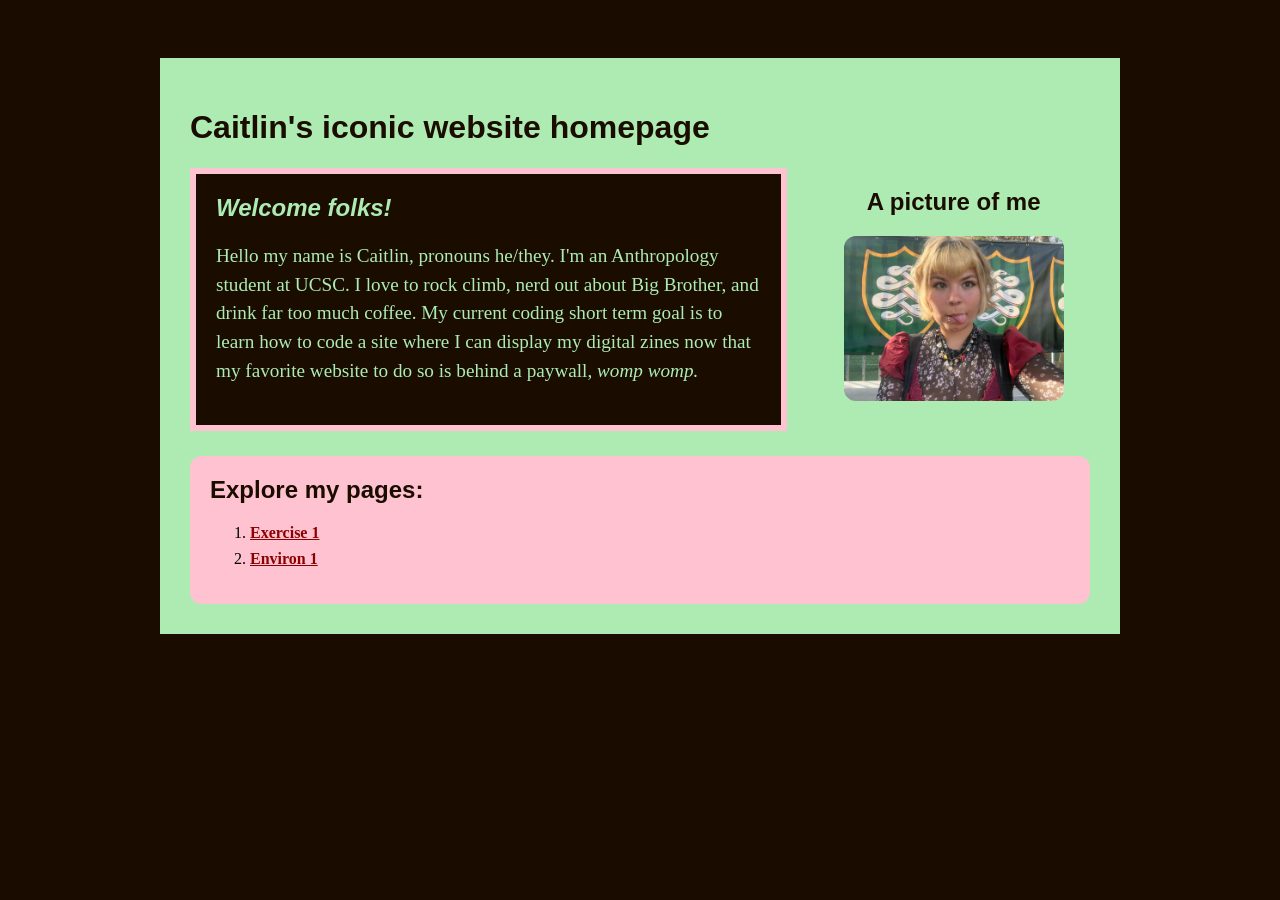
<file: index.html>
<!doctype html>
<html lang="en">
<head>
    <meta charset="utf-8">
    <title>Caitlin's iconic website homepage</title>
    <link href="site.css" rel="stylesheet" type="text/css">
</head>
<body>
   <div id="page">
        <h1>Caitlin's iconic website homepage</h1>
    <div id="top-section">
        <div id="introduction">
        <h2>Welcome folks!</h2>
        <p>
            Hello my name is Caitlin, pronouns he/they. I'm an Anthropology student at UCSC. 
            I love to rock climb, nerd out about Big Brother, and drink far too much 
            coffee. My current coding short term goal is to learn how to code a site 
            where I can display my digital zines now that my favorite website to do 
            so is behind a paywall, <em>womp womp.</em>
        </p>
    </div>
    
     <div id="profile">
        <h2>A picture of me</h2>
        <img src="caitlin-pic.jpeg">
     </div>
    </div>
    <div id="navigation">
        <h2>Explore my pages:</h2>
        <ol>
            <li><a href="environ/images/exercises/recipes/exercizes/ex01.html">Exercise 1</a></li>
            <li><a href="env02.html">Environ 1</a></li>
        </ol>
    </div>
        <!-- All visible page content goes between <body> and </body> -->
    </div>
</body>
</html>
</file>
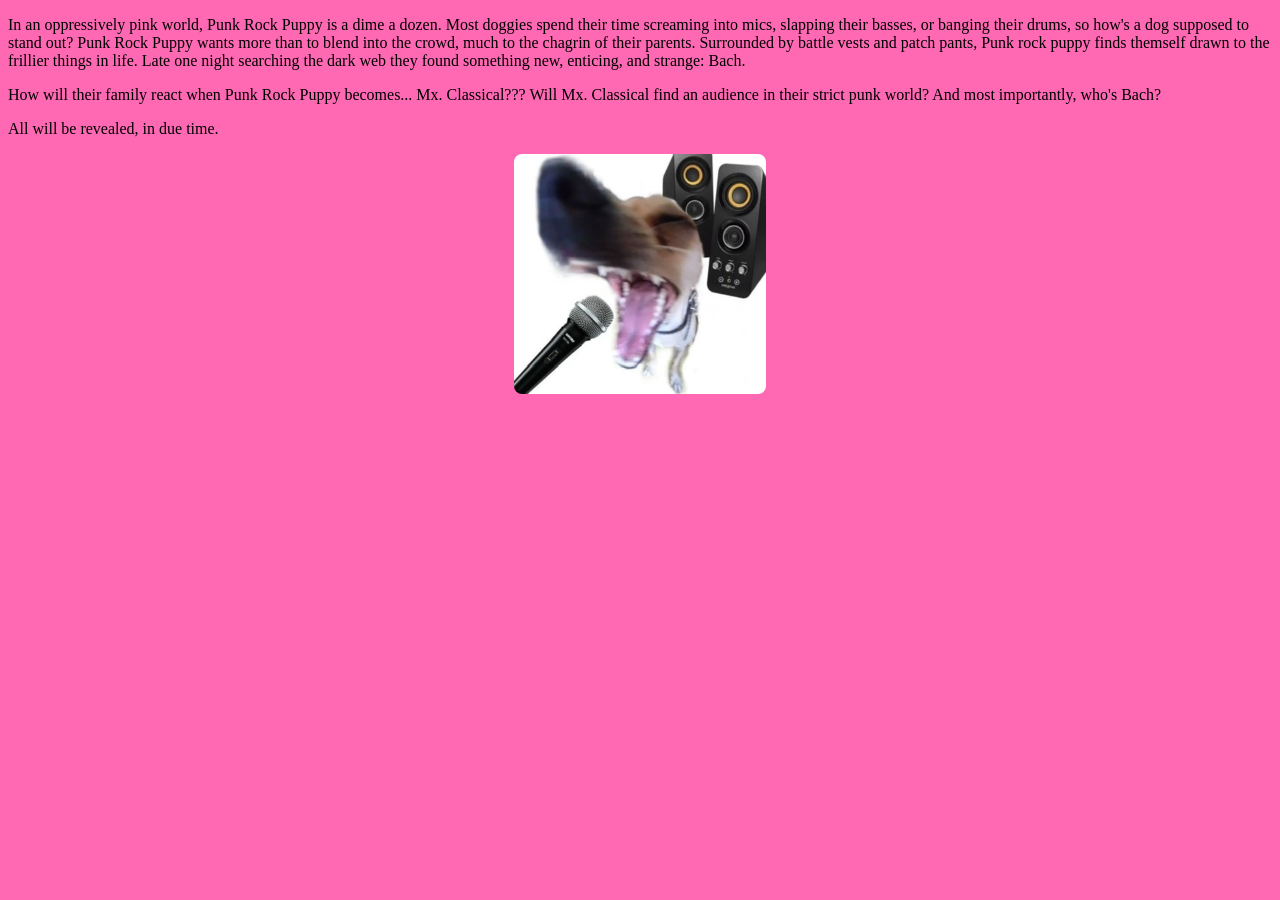
<file: env01.html>
<!doctype html>
<html lang="en">
<head>
    <meta charset="utf-8">
    <title>Environment 01</title>
    <link href="env.css" rel="stylesheet" type="text/css">
</head>
<body>
<p>
    In an oppressively pink world, Punk Rock Puppy is a dime a dozen. Most doggies spend their time
   screaming into mics, slapping their basses, or banging their drums, so how's a dog supposed to stand out?
   Punk Rock Puppy wants more than to blend into the crowd, much to the chagrin of their parents. Surrounded
   by battle vests and patch pants, Punk rock puppy finds themself drawn to the frillier things in life.
   Late one night searching the dark web they found something new, enticing, and strange: Bach.
</p>
<p>
    How will their family react when Punk Rock Puppy becomes... Mx. Classical??? Will Mx. Classical find an audience
    in their strict punk world? And most importantly, who's Bach?
</p>
<p>
    All will be revealed, in due time. 
</p>
<div id="puppy">
     <IMG src="screaming-dog.jpeg"> 
     </div>
</body>
</html>
</file>
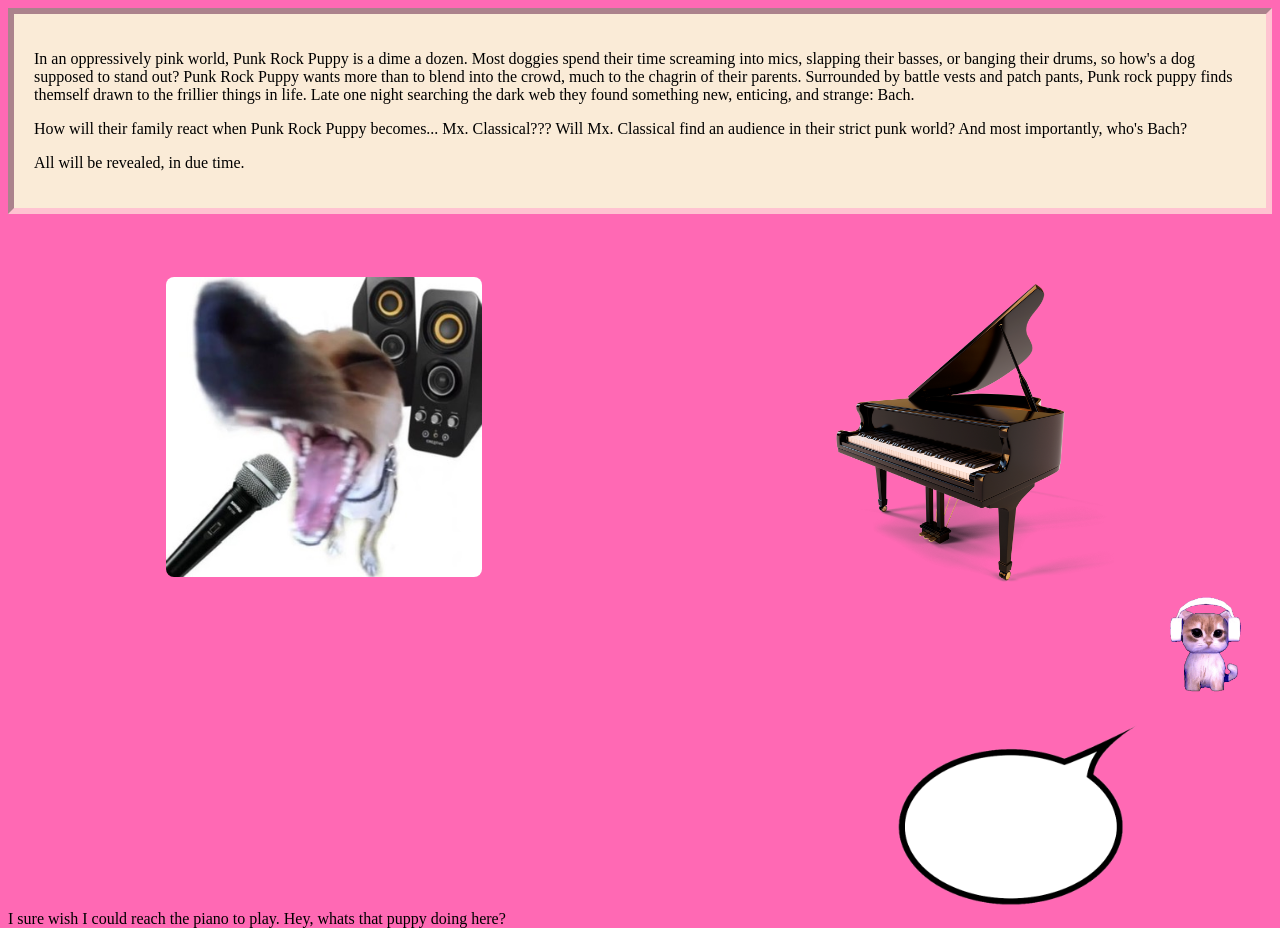
<file: env02.html>
<!doctype html>
<html lang="en">
<head>
    <meta charset="utf-8">
    <title>Environment 01</title>
    <link href="env02.css" rel="stylesheet" type="text/css">
</head>
<body>
<div id="main-zone">
    <div id="story">

<p>
    In an oppressively pink world, Punk Rock Puppy is a dime a dozen. Most doggies spend their time
   screaming into mics, slapping their basses, or banging their drums, so how's a dog supposed to stand out?
   Punk Rock Puppy wants more than to blend into the crowd, much to the chagrin of their parents. Surrounded
   by battle vests and patch pants, Punk rock puppy finds themself drawn to the frillier things in life.
   Late one night searching the dark web they found something new, enticing, and strange: Bach.
</p>
<p>
    How will their family react when Punk Rock Puppy becomes... Mx. Classical??? Will Mx. Classical find an audience
    in their strict punk world? And most importantly, who's Bach?
</p>
<p>
    All will be revealed, in due time. 
</p>
</div>
<div class="row">
    <div class="column">
        <IMG src="screaming-dog.jpeg" style="width:50%">
    </div>
    <div class="column">
     <IMG src="puppy-piano.png" style="width: 50%;">
    </div>
</div>
</div>
    <div id="second-zone">
    <div id="cat">
<IMG src="cat-rocking.gif">
</div>
<div class="container">
<div id="speech">
<IMG src="speech-bubble.png">
</div>
<div class="center"> 
    I sure wish I could reach the piano to play. Hey, whats that puppy doing here?
</div>
    </div>
</body>
</html>
</file>
<file: site.css>
body {
    background: #1A0D00;
    padding: 50px;
}
h1,
h2,
h3 {
    color: #1A0D00;
    font-family: sans-serif;
}
img {
    width: 200px;
}
#page {
    max-width: 900px;
    margin: 0 auto 0 auto;
    background: #ADEBB3;
    padding: 30px;
}
#top-section {
    display: flex;
    gap: 30px;
    align-items: flex-start;
    margin: 0 0 25px 0;
}
#introduction {
    background: #1A0D00;
    padding: 20px;
    border: 6px solid #ffc2d1;
    flex: 2;
}

#introduction h2 {
    font-style: italic;
    margin-top: 0;
    color: #ADEBB3;
}

#introduction p {
    font-size: 120%;
    line-height: 1.5;
    color:#ADEBB3;
}
#profile {
    text-align: center;
    flex: 1;
}

#profile img {
    width: 220px;
    border-radius: 12px;
}

#profile p {
    font-size: 90%;
}
#navigation {
    background: #ffc2d1;
    padding: 20px;
    border-radius: 12px;
}

#navigation h2 {
    margin-top: 0;
}

#navigation li {
    margin-bottom: 8px;
}

#navigation a {
    color: #8B0000;
    font-weight: bold;
}
</file>
<file: env.css>
HTML{background-color: #FF69B4;}
a {background-color:pink;}

img{
display:block;
margin-left: auto;
margin-right: auto;
width: 20%;
border-radius: 8px;
}
#puppy IMG:hover {transform: scaleX(-1);
    
}
</file>
<file: env02.css>
HTML{background-color: #FF69B4;}
a {background-color:pink;}
#story{
    background-color: antiquewhite;
    padding: 20px;
    border: 6px inset #ffc2d1;
    flex: 2;
}
img {
display:block;
margin-left: auto;
margin-right: auto;
width: 20%;
border-radius: 8px;
}
#puppy IMG:hover {transform: scaleX(-1);
    
}

.row {
  display: flex;
}

.column {
    margin-top: 5%;
  flex: 33.33%;
}
#cat {
    margin-left:70%;
    width:50%
}
#speech {
    margin-left:30%;
    width:100%;
}
.container {
    position:relative;
    text-align:center;
}
.center {position:absolute;
}
</file>
